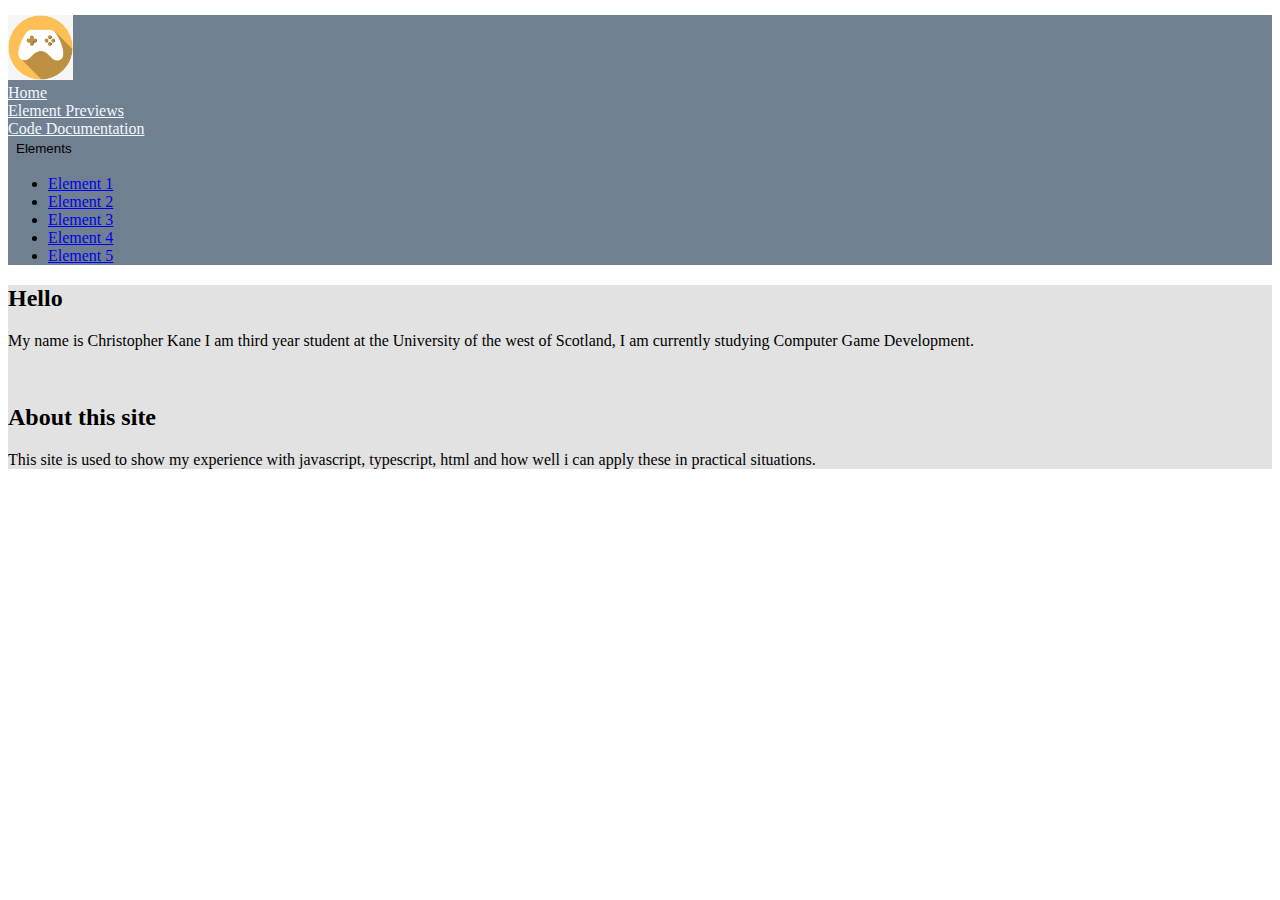
<file: index.html>
<!DOCTYPE html>
<html>
<head>
 <title>Home Screen</title>
 <link href="https://cdn.jsdelivr.net/npm/bootstrap@5.0.2/dist/css/bootstrap.min.css" rel="stylesheet" integrity="sha384-EVSTQN3/azprG1Anm3QDgpJLIm9Nao0Yz1ztcQTwFspd3yD65VohhpuuCOmLASjC" crossorigin="anonymous">
 <script src="https://cdn.jsdelivr.net/npm/bootstrap@5.0.2/dist/js/bootstrap.bundle.min.js" integrity="sha384-MrcW6ZMFYlzcLA8Nl+NtUVF0sA7MsXsP1UyJoMp4YLEuNSfAP+JcXn/tWtIaxVXM" crossorigin="anonymous"></script>
</head>

<body>
 <nav class="nav nav-pills nav-justified" style="background-color: slategray ; margin-top: 15px;">
    <div class="container.img-fluid">
        <a class="navbar-brand" href="#">
            <img src=".\assets\icon.jpg" width = "65vh" height = "65vh">
        </a>
    </div>
    <li class="nav-item">
      <a class="nav-link" style=" color: aliceblue;" href="index.html">Home</a>
    </li>
    <li class="nav-item">
      <a class="nav-link" style="  color: aliceblue;" href="elementPreview.html">Element Previews</a>
    </li>
    <li class="nav-item">
      <a class="nav-link" style=" color: aliceblue;" href="codeDocumentation.html">Code Documentation</a>
    </li>
    <div class="nav-item dropdown">
        <button type="button" class="btn btn-primary dropdown-toggle" data-bs-toggle="dropdown" style="background-color: rgba(0, 0, 0, 0); border-color: rgba(0, 0, 0, 0) ;">
          Elements
        </button>
        <ul class="dropdown-menu">
          <li><a class="dropdown-item" href="Element_1.html">Element 1</a></li>
          <li><a class="dropdown-item" href="Element_2.html">Element 2</a></li>
          <li><a class="dropdown-item" href="Element_3.html">Element 3</a></li>
          <li><a class="dropdown-item" href="Element_4.html">Element 4</a></li>
          <li><a class="dropdown-item" href="Element_5.html">Element 5</a></li>
        </ul>
    </div>
    </nav>

    <div class = "container card-body" style = "background-color: rgba(82, 80, 80, 0.164);">
      <div class = "row">
        <div>
          <h2>Hello</h2>
          <p>
            My name is Christopher Kane I am third year student at the University of the west of Scotland, I am currently studying Computer Game Development. 
          </p>
          <br>
          <h2>About this site</h2>
          <p>
            This site is used to show my experience with javascript, typescript, html and how well i can apply these in practical situations.
          </p>
          </div>
      </div>
    </div>
</body>
</html>
</file>
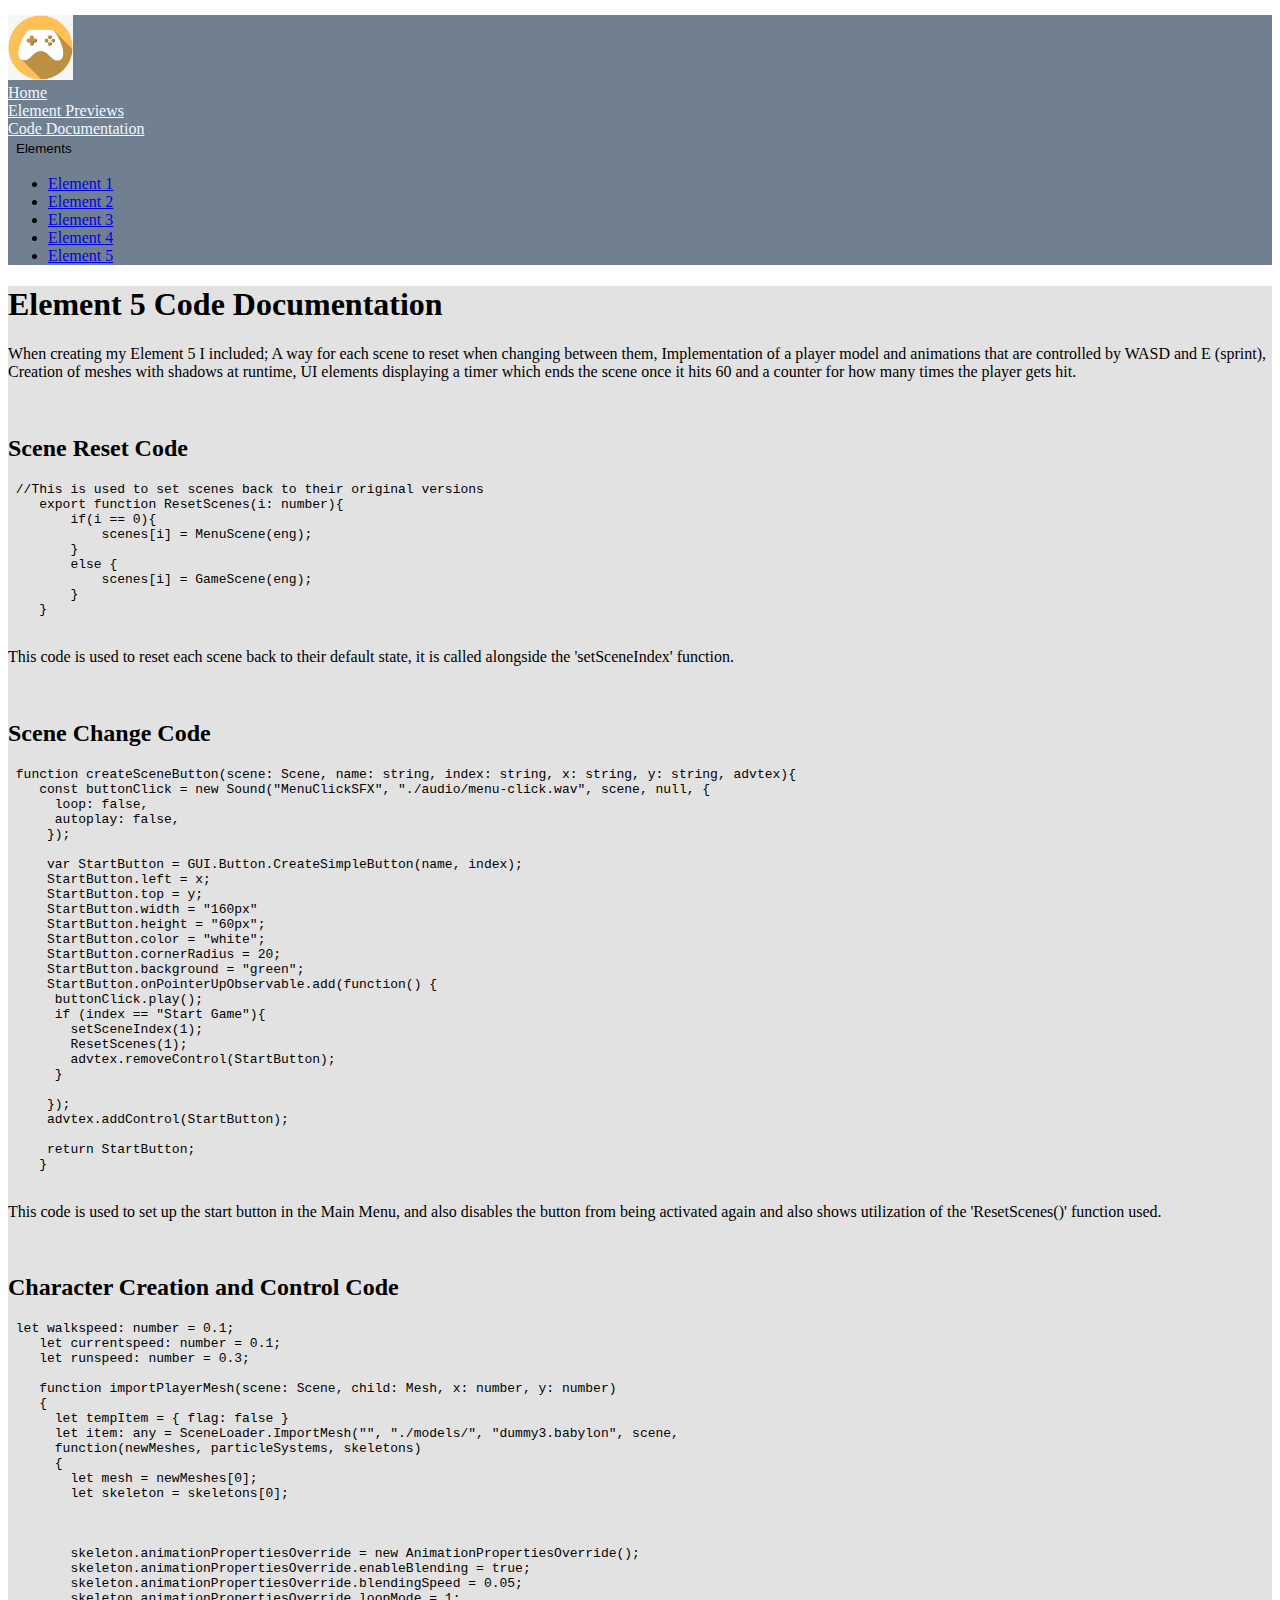
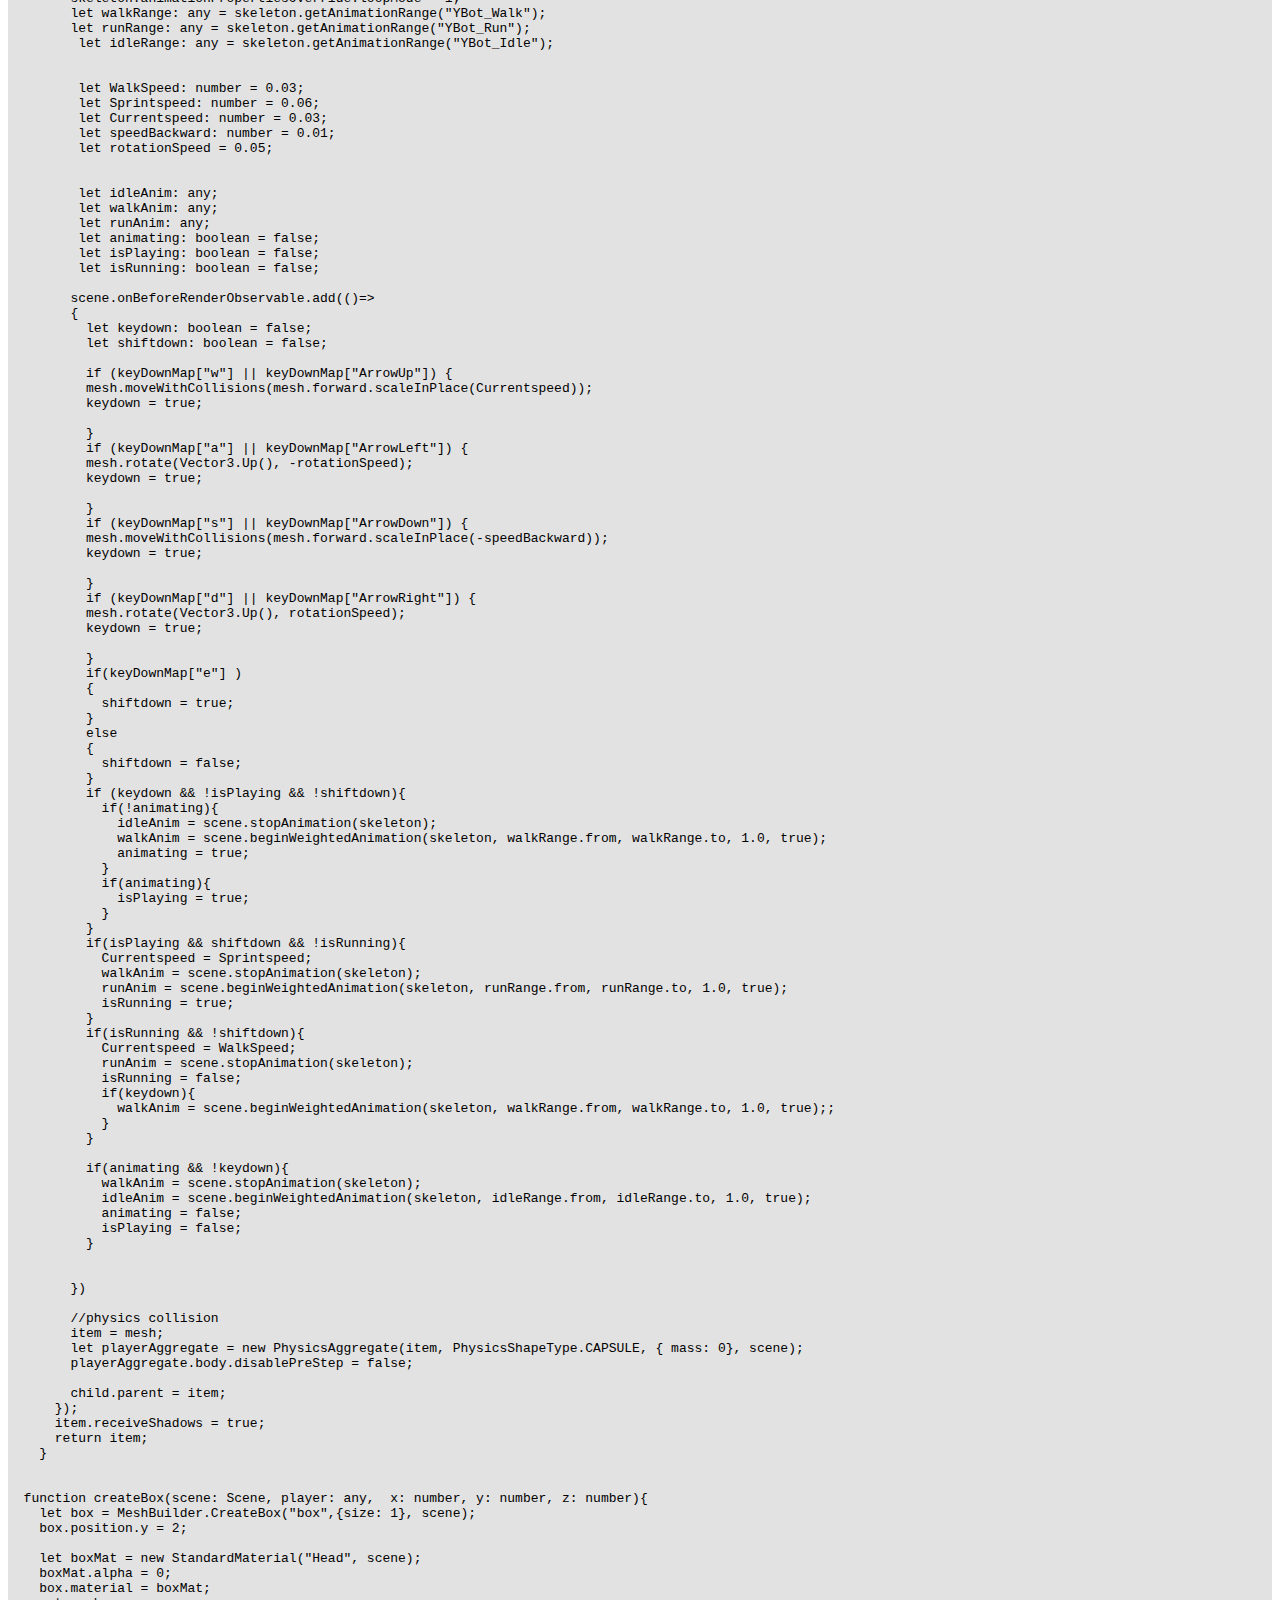
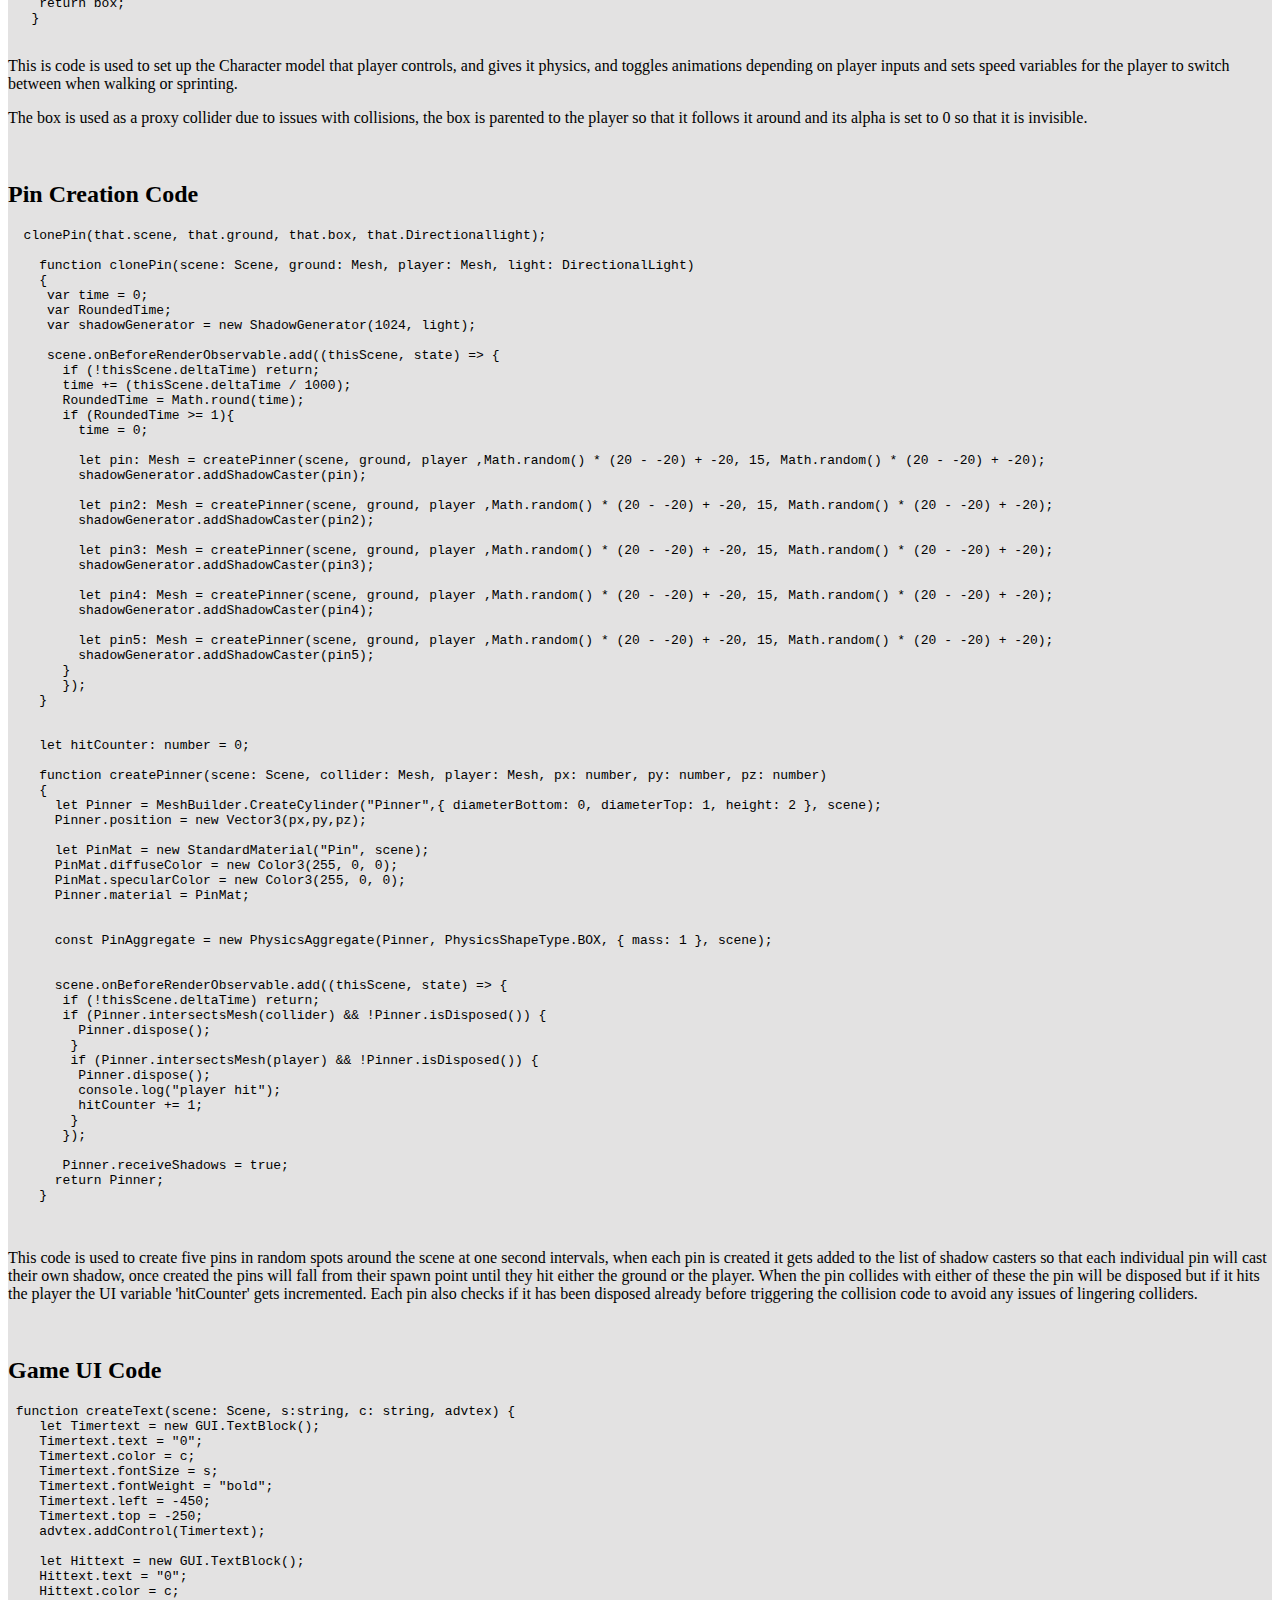
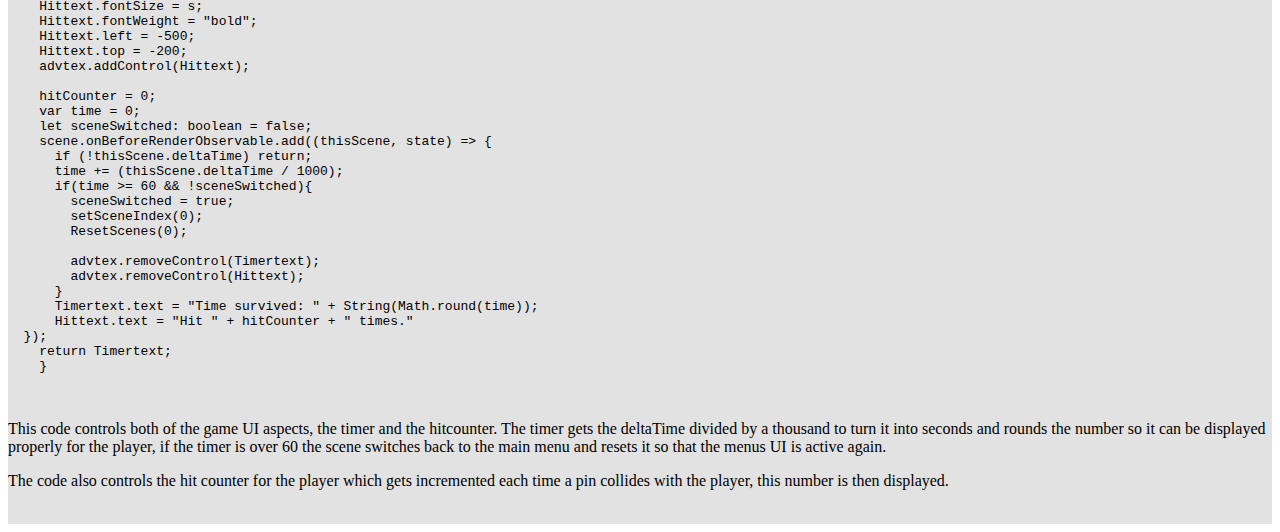
<file: codeDocumentation.html>
<!DOCTYPE html>
<html>
<head>
 <title>Code Documentation</title>
 <link href="https://cdn.jsdelivr.net/npm/bootstrap@5.0.2/dist/css/bootstrap.min.css" rel="stylesheet" integrity="sha384-EVSTQN3/azprG1Anm3QDgpJLIm9Nao0Yz1ztcQTwFspd3yD65VohhpuuCOmLASjC" crossorigin="anonymous">
 <script src="https://cdn.jsdelivr.net/npm/bootstrap@5.0.2/dist/js/bootstrap.bundle.min.js" integrity="sha384-MrcW6ZMFYlzcLA8Nl+NtUVF0sA7MsXsP1UyJoMp4YLEuNSfAP+JcXn/tWtIaxVXM" crossorigin="anonymous"></script>
</head>

<body>
 <nav class="nav nav-pills nav-justified" style="background-color: slategray ; margin-top: 15px;">
    <div class="container.img-fluid">
        <a class="navbar-brand" href="#">
            <img src=".\assets\icon.jpg" width = "65vh" height = "65vh">
        </a>
    </div>
    <li class="nav-item">
      <a class="nav-link" style=" color: aliceblue;" href="index.html">Home</a>
    </li>
    <li class="nav-item">
      <a class="nav-link" style="  color: aliceblue;" href="elementPreview.html">Element Previews</a>
    </li>
    <li class="nav-item">
      <a class="nav-link" style=" color: aliceblue;" href="codeDocumentation.html">Code Documentation</a>
    </li>
    <div class="nav-item dropdown">
        <button type="button" class="btn btn-primary dropdown-toggle" data-bs-toggle="dropdown" style="background-color: rgba(0, 0, 0, 0); border-color: rgba(0, 0, 0, 0) ;">
          Elements
        </button>
        <ul class="dropdown-menu">
          <li><a class="dropdown-item" href="Element_1.html">Element 1</a></li>
          <li><a class="dropdown-item" href="Element_2.html">Element 2</a></li>
          <li><a class="dropdown-item" href="Element_3.html">Element 3</a></li>
          <li><a class="dropdown-item" href="Element_4.html">Element 4</a></li>
          <li><a class="dropdown-item" href="Element_5.html">Element 5</a></li>
        </ul>
    </div>
    </nav>

<div class = "container card-body" style = "background-color: rgba(82, 80, 80, 0.164);">
    <h1 class="text-center ">Element 5 Code Documentation</h1>
    <p>When creating my Element 5 I included; A way for each scene to reset when changing between them, 
        Implementation of a player model and animations that are controlled by WASD and E (sprint), 
        Creation of meshes with shadows at runtime, 
        UI elements displaying a timer which ends the scene once it hits 60 and a counter for how many times the player gets hit.  </p>


<br>

<h2 class="text-center">Scene Reset Code</h2>
<pre class="typescript text-light bg-dark"><code> //This is used to set scenes back to their original versions
    export function ResetScenes(i: number){
        if(i == 0){
            scenes[i] = MenuScene(eng);
        }
        else {
            scenes[i] = GameScene(eng);
        }
    }
 </code></pre>
 <p>This code is used to reset each scene back to their default state, it is called alongside the 'setSceneIndex' function.</p>

<br>

<h2 class="text-center">Scene Change Code</h2>
<pre class="typescript text-light bg-dark"><code> function createSceneButton(scene: Scene, name: string, index: string, x: string, y: string, advtex){
    const buttonClick = new Sound("MenuClickSFX", "./audio/menu-click.wav", scene, null, {
      loop: false, 
      autoplay: false, 
     });

     var StartButton = GUI.Button.CreateSimpleButton(name, index);
     StartButton.left = x; 
     StartButton.top = y; 
     StartButton.width = "160px"
     StartButton.height = "60px"; 
     StartButton.color = "white"; 
     StartButton.cornerRadius = 20; 
     StartButton.background = "green"; 
     StartButton.onPointerUpObservable.add(function() {
      buttonClick.play();
      if (index == "Start Game"){
        setSceneIndex(1); 
        ResetScenes(1);
        advtex.removeControl(StartButton); 
      }

     });
     advtex.addControl(StartButton); 

     return StartButton; 
    }
 </code></pre>
 <p>This code is used to set up the start button in the Main Menu, and also disables the button from being activated again 
    and also shows utilization of the 'ResetScenes()' function used.</p>

 <br>

 <h2 class="text-center">Character Creation and Control Code</h2>
<pre class="typescript text-light bg-dark"><code> let walkspeed: number = 0.1;
    let currentspeed: number = 0.1;
    let runspeed: number = 0.3;
  
    function importPlayerMesh(scene: Scene, child: Mesh, x: number, y: number) 
    {
      let tempItem = { flag: false } 
      let item: any = SceneLoader.ImportMesh("", "./models/", "dummy3.babylon", scene,
      function(newMeshes, particleSystems, skeletons) 
      {
        let mesh = newMeshes[0];
        let skeleton = skeletons[0];
        
  
  
        skeleton.animationPropertiesOverride = new AnimationPropertiesOverride();
        skeleton.animationPropertiesOverride.enableBlending = true; 
        skeleton.animationPropertiesOverride.blendingSpeed = 0.05;
        skeleton.animationPropertiesOverride.loopMode = 1; 
        let walkRange: any = skeleton.getAnimationRange("YBot_Walk");
        let runRange: any = skeleton.getAnimationRange("YBot_Run");
         let idleRange: any = skeleton.getAnimationRange("YBot_Idle");
  
  
         let WalkSpeed: number = 0.03;
         let Sprintspeed: number = 0.06;
         let Currentspeed: number = 0.03;
         let speedBackward: number = 0.01;
         let rotationSpeed = 0.05;
  
         
         let idleAnim: any;
         let walkAnim: any;
         let runAnim: any;
         let animating: boolean = false;
         let isPlaying: boolean = false;
         let isRunning: boolean = false;
  
        scene.onBeforeRenderObservable.add(()=> 
        { 
          let keydown: boolean = false; 
          let shiftdown: boolean = false; 
  
          if (keyDownMap["w"] || keyDownMap["ArrowUp"]) {
          mesh.moveWithCollisions(mesh.forward.scaleInPlace(Currentspeed));    
          keydown = true; 
  
          } 
          if (keyDownMap["a"] || keyDownMap["ArrowLeft"]) {
          mesh.rotate(Vector3.Up(), -rotationSpeed);
          keydown = true; 
  
          } 
          if (keyDownMap["s"] || keyDownMap["ArrowDown"]) {
          mesh.moveWithCollisions(mesh.forward.scaleInPlace(-speedBackward));
          keydown = true; 
  
          } 
          if (keyDownMap["d"] || keyDownMap["ArrowRight"]) {
          mesh.rotate(Vector3.Up(), rotationSpeed);
          keydown = true; 
  
          }
          if(keyDownMap["e"] )
          {
            shiftdown = true;
          }
          else
          {
            shiftdown = false;
          }
          if (keydown && !isPlaying && !shiftdown){
            if(!animating){
              idleAnim = scene.stopAnimation(skeleton);
              walkAnim = scene.beginWeightedAnimation(skeleton, walkRange.from, walkRange.to, 1.0, true);
              animating = true;
            }
            if(animating){
              isPlaying = true;
            }
          }
          if(isPlaying && shiftdown && !isRunning){
            Currentspeed = Sprintspeed;
            walkAnim = scene.stopAnimation(skeleton);
            runAnim = scene.beginWeightedAnimation(skeleton, runRange.from, runRange.to, 1.0, true);
            isRunning = true;
          }
          if(isRunning && !shiftdown){
            Currentspeed = WalkSpeed;
            runAnim = scene.stopAnimation(skeleton);
            isRunning = false;
            if(keydown){
              walkAnim = scene.beginWeightedAnimation(skeleton, walkRange.from, walkRange.to, 1.0, true);;
            }
          }
  
          if(animating && !keydown){
            walkAnim = scene.stopAnimation(skeleton);
            idleAnim = scene.beginWeightedAnimation(skeleton, idleRange.from, idleRange.to, 1.0, true);
            animating = false;
            isPlaying = false;
          } 
              
  
        })
  
        //physics collision
        item = mesh; 
        let playerAggregate = new PhysicsAggregate(item, PhysicsShapeType.CAPSULE, { mass: 0}, scene);
        playerAggregate.body.disablePreStep = false;
  
        child.parent = item;
      });
      item.receiveShadows = true;
      return item;
    }

      
  function createBox(scene: Scene, player: any,  x: number, y: number, z: number){
    let box = MeshBuilder.CreateBox("box",{size: 1}, scene);
    box.position.y = 2; 

    let boxMat = new StandardMaterial("Head", scene);
    boxMat.alpha = 0;
    box.material = boxMat;
    return box; 
   } 
 </code></pre>
 <p>This is code is used to set up the Character model that player controls, and gives it physics, and toggles animations depending on player inputs
    and sets speed variables for the player to switch between when walking or sprinting.
 </p>
 <p>
    The box is used as a proxy collider due to issues with collisions, the box is parented to the player so that it follows it around and its alpha is set to 0
    so that it is invisible.
 </p>

<br>

<h2 class="text-center">Pin Creation Code</h2>
<pre class="typescript text-light bg-dark"><code>  clonePin(that.scene, that.ground, that.box, that.Directionallight);

    function clonePin(scene: Scene, ground: Mesh, player: Mesh, light: DirectionalLight)
    {
     var time = 0;
     var RoundedTime;
     var shadowGenerator = new ShadowGenerator(1024, light);
     
     scene.onBeforeRenderObservable.add((thisScene, state) => {
       if (!thisScene.deltaTime) return;
       time += (thisScene.deltaTime / 1000);
       RoundedTime = Math.round(time);
       if (RoundedTime >= 1){
         time = 0;
         
         let pin: Mesh = createPinner(scene, ground, player ,Math.random() * (20 - -20) + -20, 15, Math.random() * (20 - -20) + -20);
         shadowGenerator.addShadowCaster(pin);
 
         let pin2: Mesh = createPinner(scene, ground, player ,Math.random() * (20 - -20) + -20, 15, Math.random() * (20 - -20) + -20);
         shadowGenerator.addShadowCaster(pin2);
 
         let pin3: Mesh = createPinner(scene, ground, player ,Math.random() * (20 - -20) + -20, 15, Math.random() * (20 - -20) + -20);
         shadowGenerator.addShadowCaster(pin3);
 
         let pin4: Mesh = createPinner(scene, ground, player ,Math.random() * (20 - -20) + -20, 15, Math.random() * (20 - -20) + -20);
         shadowGenerator.addShadowCaster(pin4);
 
         let pin5: Mesh = createPinner(scene, ground, player ,Math.random() * (20 - -20) + -20, 15, Math.random() * (20 - -20) + -20);
         shadowGenerator.addShadowCaster(pin5);
       }
       });
    }


    let hitCounter: number = 0;

    function createPinner(scene: Scene, collider: Mesh, player: Mesh, px: number, py: number, pz: number)
    {
      let Pinner = MeshBuilder.CreateCylinder("Pinner",{ diameterBottom: 0, diameterTop: 1, height: 2 }, scene);
      Pinner.position = new Vector3(px,py,pz);
  
      let PinMat = new StandardMaterial("Pin", scene);
      PinMat.diffuseColor = new Color3(255, 0, 0);
      PinMat.specularColor = new Color3(255, 0, 0);
      Pinner.material = PinMat;
 
 
      const PinAggregate = new PhysicsAggregate(Pinner, PhysicsShapeType.BOX, { mass: 1 }, scene);
      
 
      scene.onBeforeRenderObservable.add((thisScene, state) => {
       if (!thisScene.deltaTime) return;
       if (Pinner.intersectsMesh(collider) && !Pinner.isDisposed()) {
         Pinner.dispose();
        } 
        if (Pinner.intersectsMesh(player) && !Pinner.isDisposed()) {
         Pinner.dispose();
         console.log("player hit");
         hitCounter += 1;
        } 
       });
 
       Pinner.receiveShadows = true;
      return Pinner;
    }
  
 </code></pre>
 <p>This code is used to create five pins in random spots around the scene at one second intervals, when each pin is created it gets added to the list of shadow casters
    so that each individual pin will cast their own shadow, once created the pins will fall from their spawn point until they hit either the ground or the player. When
    the pin collides with either of these the pin will be disposed but if it hits the player the UI variable 'hitCounter' gets incremented. 
    Each pin also checks if it has been disposed already before triggering the collision code to avoid any issues of lingering colliders.
 </p>

 <br>

 <h2 class="text-center">Game UI Code</h2>
 <pre class="typescript text-light bg-dark"><code> function createText(scene: Scene, s:string, c: string, advtex) {
    let Timertext = new GUI.TextBlock();
    Timertext.text = "0";
    Timertext.color = c;
    Timertext.fontSize = s;
    Timertext.fontWeight = "bold";
    Timertext.left = -450;
    Timertext.top = -250;
    advtex.addControl(Timertext);

    let Hittext = new GUI.TextBlock();
    Hittext.text = "0";
    Hittext.color = c;
    Hittext.fontSize = s;
    Hittext.fontWeight = "bold";
    Hittext.left = -500;
    Hittext.top = -200;
    advtex.addControl(Hittext);
    
    hitCounter = 0;
    var time = 0;
    let sceneSwitched: boolean = false;
    scene.onBeforeRenderObservable.add((thisScene, state) => {
      if (!thisScene.deltaTime) return;
      time += (thisScene.deltaTime / 1000);
      if(time >= 60 && !sceneSwitched){
        sceneSwitched = true;
        setSceneIndex(0); 
        ResetScenes(0);
        
        advtex.removeControl(Timertext); 
        advtex.removeControl(Hittext); 
      }
      Timertext.text = "Time survived: " + String(Math.round(time));
      Hittext.text = "Hit " + hitCounter + " times."
  });
    return Timertext;
    }

  </code></pre>
  <p>This code controls both of the game UI aspects, the timer and the hitcounter. The timer gets the deltaTime divided by a thousand to turn it into seconds and rounds the number
    so it can be displayed properly for the player, if the timer is over 60 the scene switches back to the main menu and resets it so that the menus UI is active again. 
  </p>
  <p>The code also controls the hit counter for the player which gets incremented each time a pin collides with the player, this number is then displayed.</p>
 
 <br>

</div>  
</body>
</html>
</file>
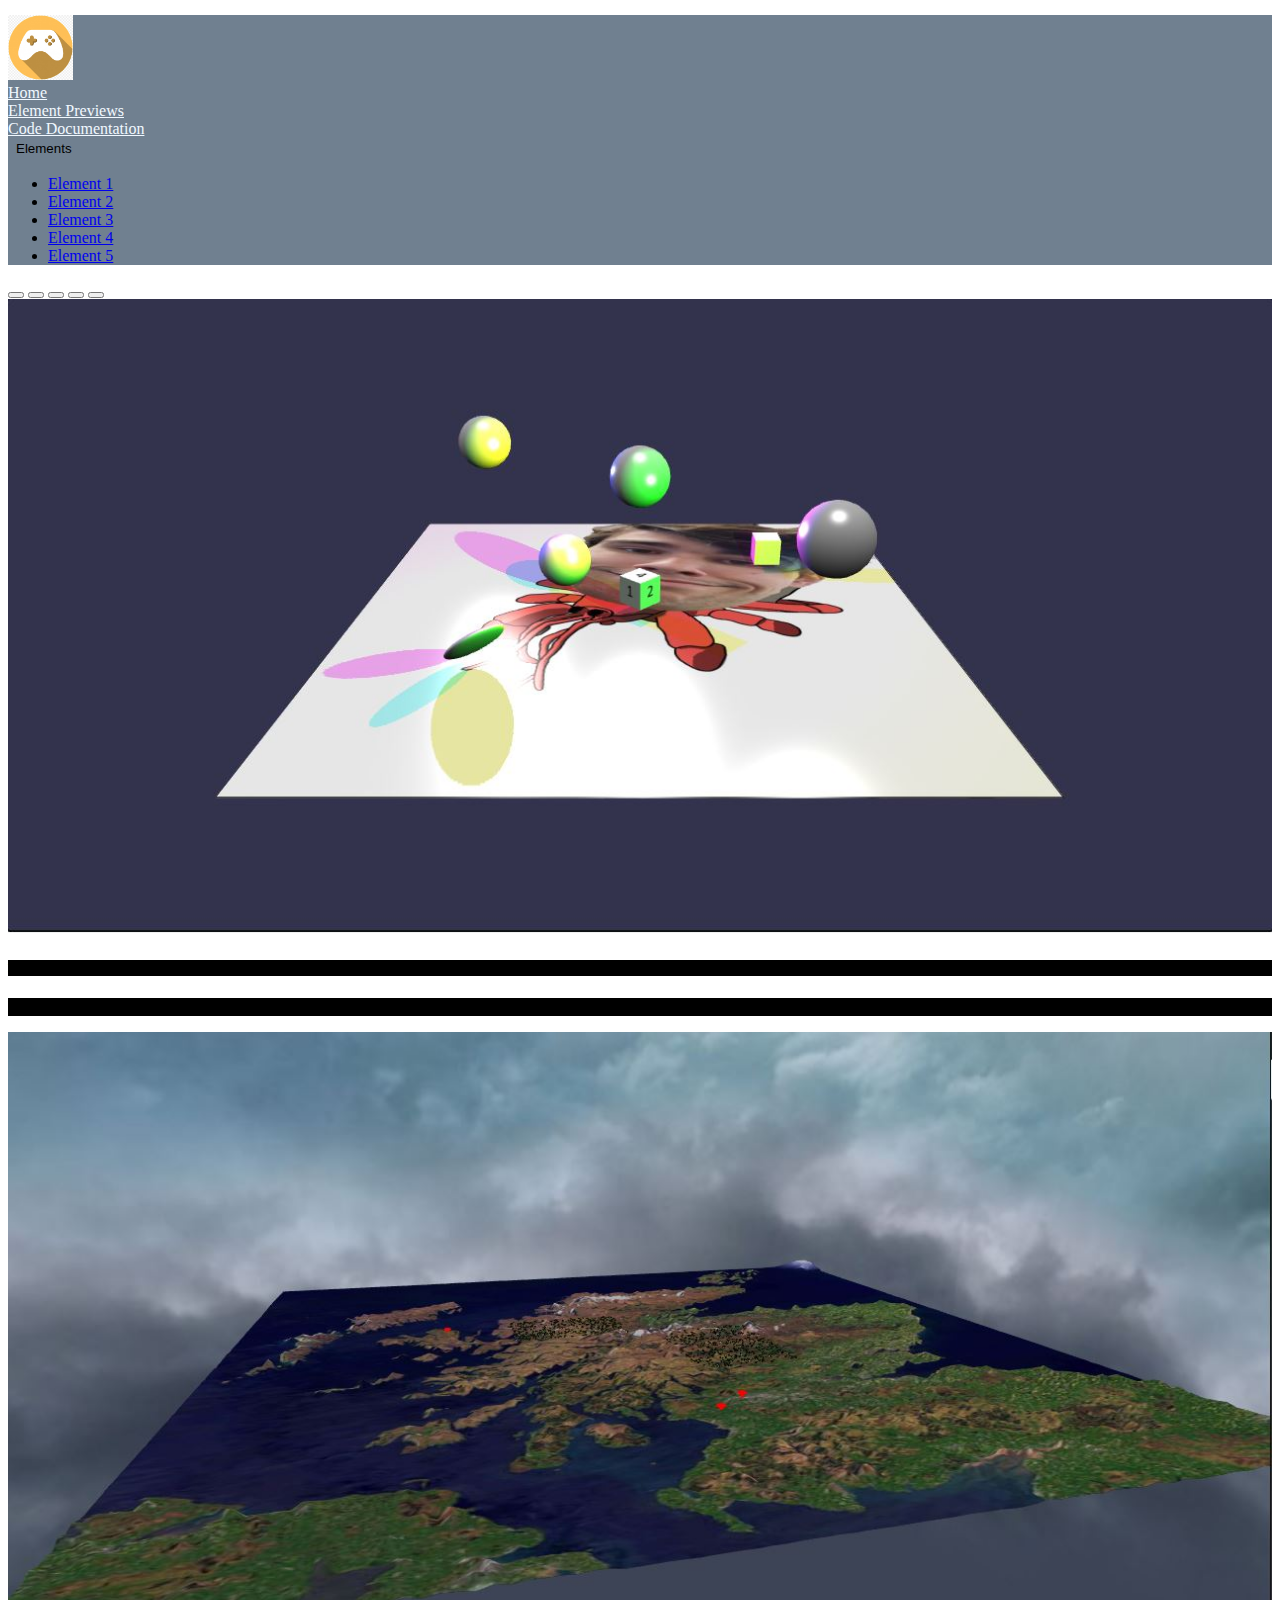
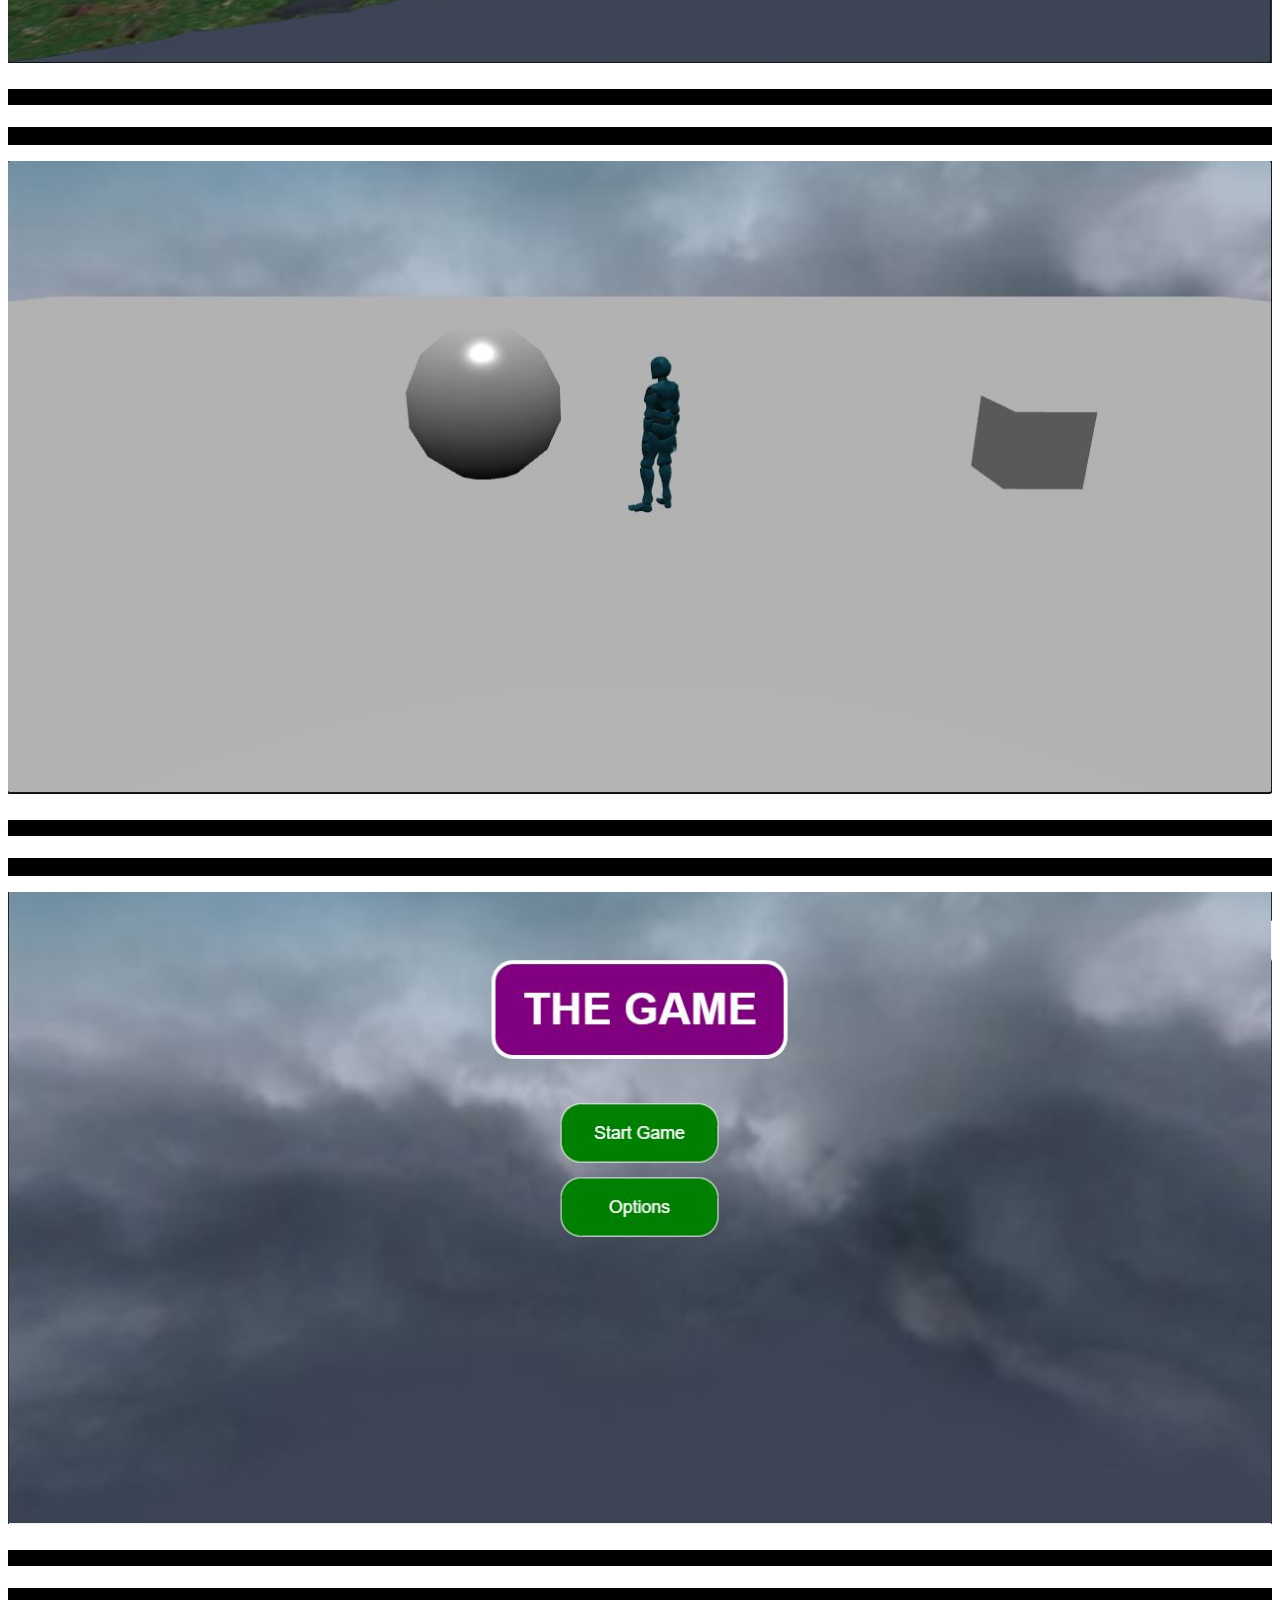
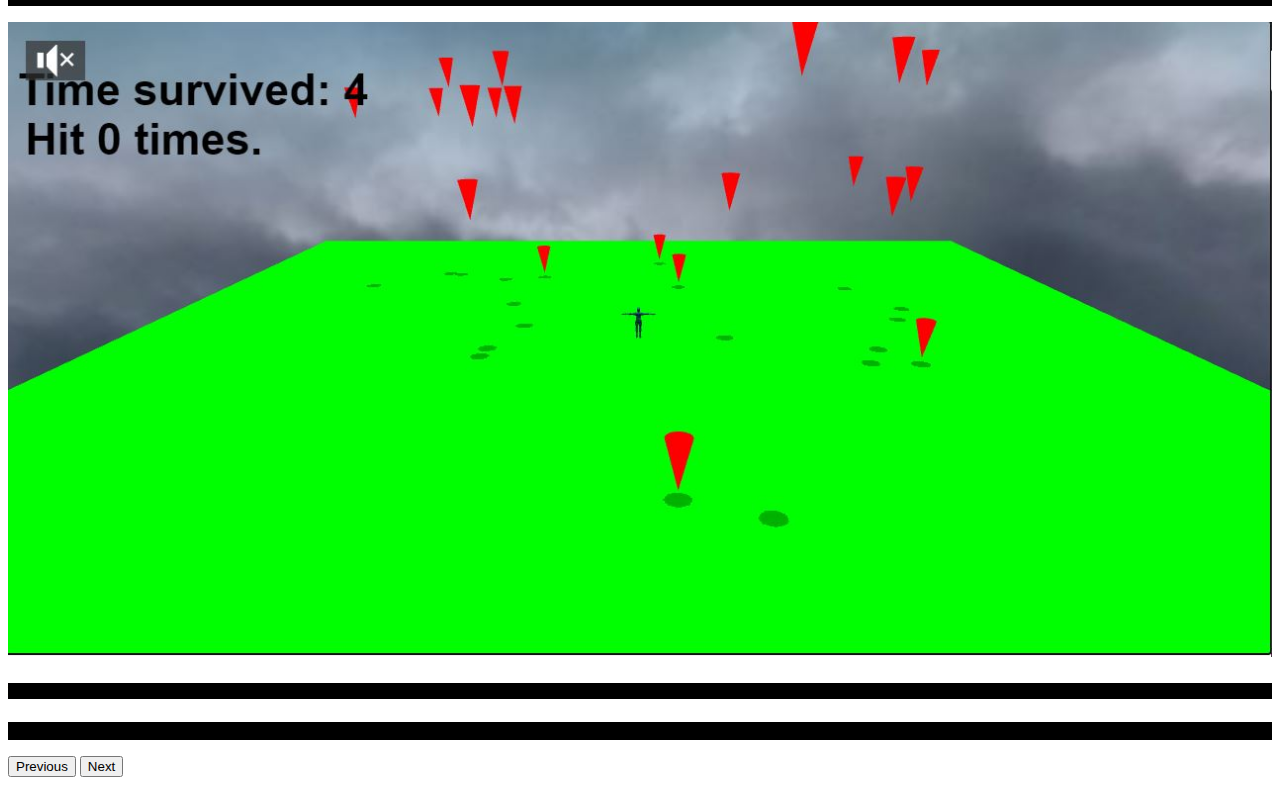
<file: elementPreview.html>
<!DOCTYPE html>
<html>
<head>
 <title>Element Previews</title>
 <link href="https://cdn.jsdelivr.net/npm/bootstrap@5.0.2/dist/css/bootstrap.min.css" rel="stylesheet" integrity="sha384-EVSTQN3/azprG1Anm3QDgpJLIm9Nao0Yz1ztcQTwFspd3yD65VohhpuuCOmLASjC" crossorigin="anonymous">
 <script src="https://cdn.jsdelivr.net/npm/bootstrap@5.0.2/dist/js/bootstrap.bundle.min.js" integrity="sha384-MrcW6ZMFYlzcLA8Nl+NtUVF0sA7MsXsP1UyJoMp4YLEuNSfAP+JcXn/tWtIaxVXM" crossorigin="anonymous"></script>
</head>

<body>
 <nav class="nav nav-pills nav-justified" style="background-color: slategray ; margin-top: 15px;">
    <div class="container.img-fluid">
        <a class="navbar-brand" href="#">
            <img src=".\assets\icon.jpg" width = "65vh" height = "65vh">
        </a>
    </div>
    <li class="nav-item">
      <a class="nav-link" style=" color: aliceblue;" href="index.html">Home</a>
    </li>
    <li class="nav-item">
      <a class="nav-link" style="  color: aliceblue;" href="elementPreview.html">Element Previews</a>
    </li>
    <li class="nav-item">
      <a class="nav-link" style=" color: aliceblue;" href="codeDocumentation.html">Code Documentation</a>
    </li>
    <div class="nav-item dropdown">
        <button type="button" class="btn btn-primary dropdown-toggle" data-bs-toggle="dropdown" style="background-color: rgba(0, 0, 0, 0); border-color: rgba(0, 0, 0, 0) ;">
          Elements
        </button>
        <ul class="dropdown-menu">
            <li><a class="dropdown-item" href="Element_1.html">Element 1</a></li>
            <li><a class="dropdown-item" href="Element_2.html">Element 2</a></li>
            <li><a class="dropdown-item" href="Element_3.html">Element 3</a></li>
            <li><a class="dropdown-item" href="Element_4.html">Element 4</a></li>
            <li><a class="dropdown-item" href="Element_5.html">Element 5</a></li>
        </ul>
    </div>
    </nav>

<!--CAROUSEL-->
<div id="carouselExampleCaptions" class="carousel slide" data-bs-ride="carousel" style="width: 100%">
    <div class="carousel-indicators">
      <button type="button" data-bs-target="#carouselExampleCaptions" data-bs-slide-to="0" class="active" aria-current="true" aria-label="Slide 1"></button>
      <button type="button" data-bs-target="#carouselExampleCaptions" data-bs-slide-to="1" aria-label="Slide 2"></button>
      <button type="button" data-bs-target="#carouselExampleCaptions" data-bs-slide-to="2" aria-label="Slide 3"></button>
      <button type="button" data-bs-target="#carouselExampleCaptions" data-bs-slide-to="3" aria-label="Slide 4"></button>
      <button type="button" data-bs-target="#carouselExampleCaptions" data-bs-slide-to="4" aria-label="Slide 5"></button>
    </div>
  <div class="carousel-inner">
    <!--PICTURE 1-->
  <div class="carousel-item active">
    <img src="assets/Element_1_SS.JPG" class="d-block w-100" alt="..." style="width: 100%">
    <div class="carousel-caption d-none d-md-block">
      <h5 style="background-color: black;">Element 1</h5>
      <p style="background-color: black;">Basic placement of objects and lights.</p>
    </div>
  </div>
  <!--PICTURE 2-->
  <div class="carousel-item">
    <img src="assets/Element_2_SS.JPG" class="d-block w-100" alt="..." style="width: 100%">
    <div class="carousel-caption d-none d-md-block">
      <h5 style="background-color: black;">Element 2</h5>
      <p style="background-color: black;">Learning sprites, textures, mesh merging and heightmaps.</p>
    </div>
  </div>
  <!--PICTURE 3-->
  <div class="carousel-item">
    <img src="assets/Element_3_SS.JPG" class="d-block w-100" alt="..." style="width: 100%">
    <div class="carousel-caption d-none d-md-block">
      <h5 style="background-color: black;">Element 3</h5>
      <p style="background-color: black;">Creation and animation of a model, Implementation of physics.</p>
    </div>
  </div>
  <!--PICTURE 4-->
  <div class="carousel-item">
    <img src="assets/Element_4_SS.JPG" class="d-block w-100" alt="..." style="width: 100%">
    <div class="carousel-caption d-none d-md-block">
      <h5 style="background-color: black;">Element 4</h5>
      <p style="background-color: black;">UI Implementation and switching between scenes.</p>
    </div>
  </div>
  <!--PICTURE 5-->
  <div class="carousel-item">
    <img src="assets/Element_5_SS.JPG" class="d-block w-100" alt="..." style="width: 100%">
    <div class="carousel-caption d-none d-md-block">
      <h5 style="background-color: black;">Element 5</h5>
      <p style="background-color: black;">Creative project using everything I have learned.</p>
    </div>
  </div>
</div>
<button class="carousel-control-prev" type="button" data-bs-target="#carouselExampleCaptions" data-bs-slide="prev">
  <span class="carousel-control-prev-icon" aria-hidden="true"></span>
  <span class="visually-hidden">Previous</span>
</button>
<button class="carousel-control-next" type="button" data-bs-target="#carouselExampleCaptions" data-bs-slide="next">
  <span class="carousel-control-next-icon" aria-hidden="true"></span>
  <span class="visually-hidden">Next</span>
</button>
</div>
</body>
</html>
</file>
